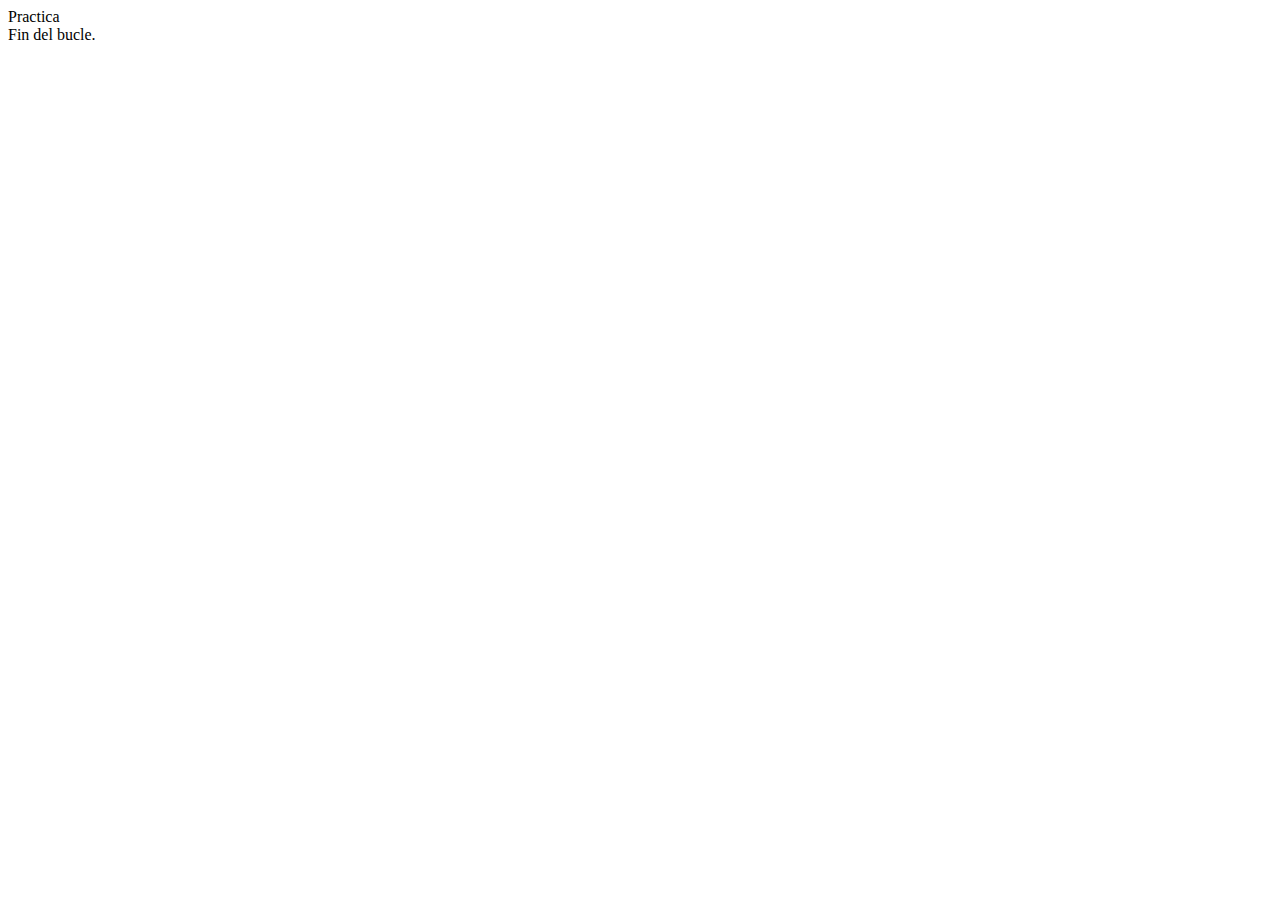
<file: practico1-VariablesCondicionales/index.html>
<!DOCTYPE html>
<html lang="en">
<head>
    <meta charset="UTF-8">
    <meta http-equiv="X-UA-Compatible" content="IE=edge">
    <meta name="viewport" content="width=device-width, initial-scale=1.0">
    <title>Document</title>
</head>
<body>
    Practica
    <!-- <script src="./js/variablesYCondicionales.js"></script>
    <script src="./js/concatenacionDeCadenadas.js"></script>
    <script src="./js/celsionAFahrenheit.js"></script> -->
    <!-- <script src="./js/ejerciciosParte2.js"></script> -->
    <!-- <script src="./js/bucles.js"></script> -->
    <script src="./js/bucles/ejercicio3.js"></script>
</body>
</html>
</file>
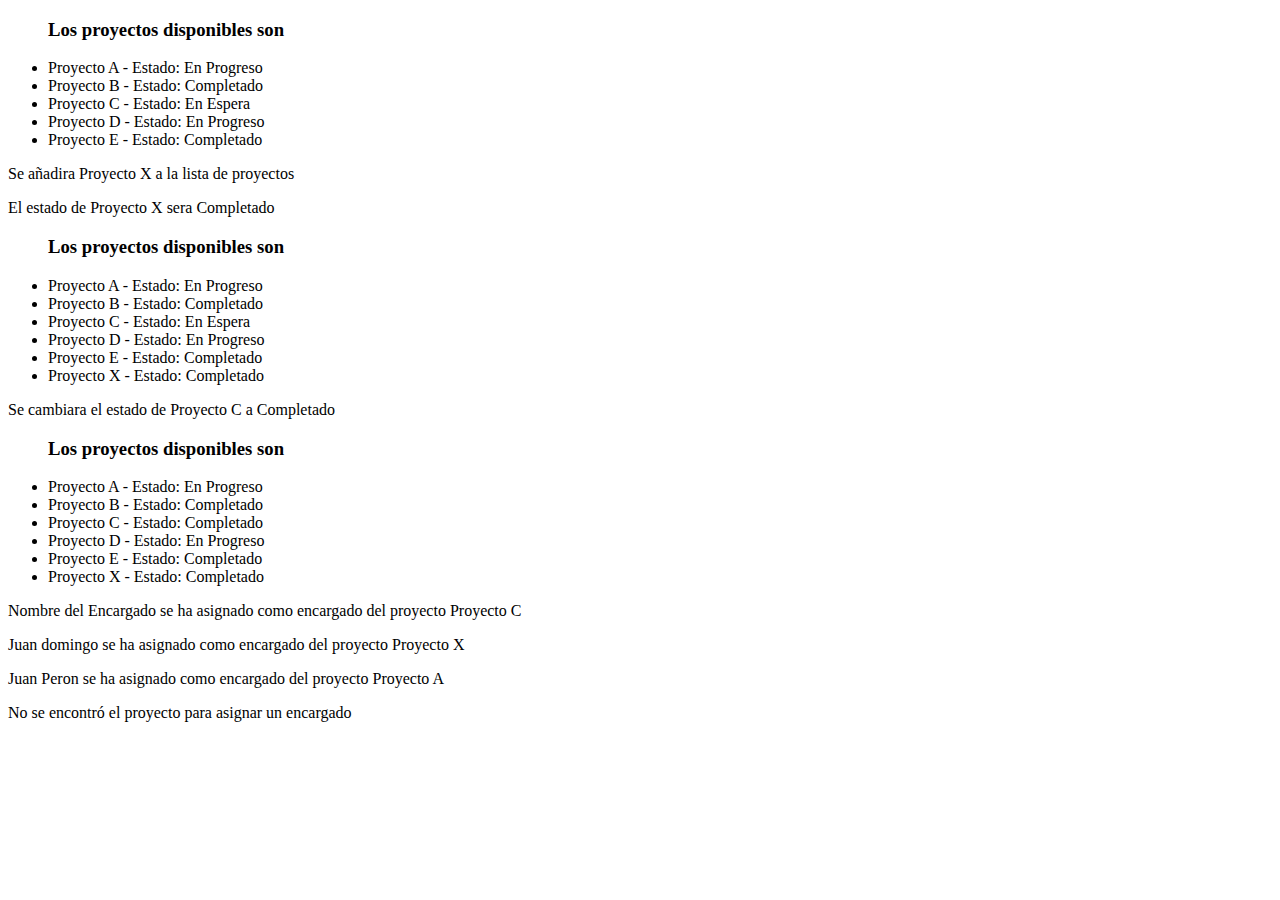
<file: practico2-ArreglosYFunciones/index.html>
<!DOCTYPE html>
<html lang="en">
<head>
    <meta charset="UTF-8">
    <meta http-equiv="X-UA-Compatible" content="IE=edge">
    <meta name="viewport" content="width=device-width, initial-scale=1.0">
    <title>Document</title>
</head>
<body>
    <script src="./js/ejerciciosMetodosArrays/metodosArrays4.js"></script>
</body>
</html>
</file>
